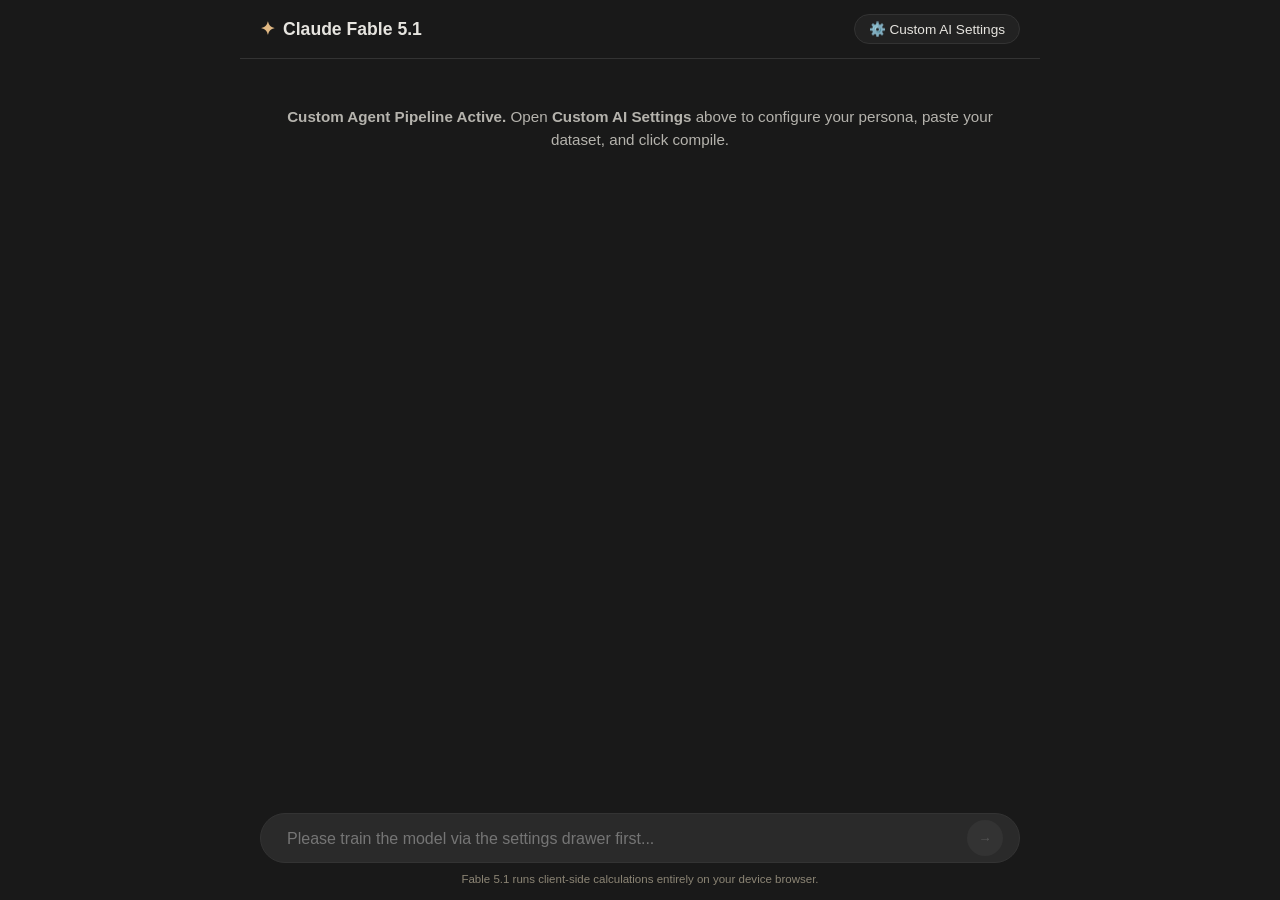
<file: index (1).html>
<!DOCTYPE html>
<html lang="en">
<head>
    <meta charset="UTF-8">
    <meta name="viewport" content="width=device-width, initial-scale=1.0">
    <title>Claude Fable 5.1</title>
    <style>
        :root {
            --bg-app: #191919;
            --bg-card: #222222;
            --bg-input: #2a2a2a;
            --text-main: #e6e4df;
            --text-muted: #b5b3ad;
            --accent: #e0b883; 
            --accent-red: #ff6b6b;
            --accent-green: #51cf66;
            --border: #333333;
        }

        body {
            margin: 0;
            padding: 0;
            background-color: var(--bg-app);
            color: var(--text-main);
            font-family: -apple-system, BlinkMacSystemFont, "Segoe UI", Roboto, Helvetica, Arial, sans-serif;
            height: 100vh;
            display: flex;
            justify-content: center;
        }

        .claude-app {
            width: 100%;
            max-width: 800px;
            height: 100vh;
            display: flex;
            flex-direction: column;
            background-color: var(--bg-app);
            position: relative;
        }

        .app-header {
            display: flex;
            justify-content: space-between;
            align-items: center;
            padding: 14px 20px;
            border-bottom: 1px solid var(--border);
        }

        .brand {
            font-size: 1.1rem;
            font-weight: 600;
            display: flex;
            align-items: center;
            gap: 8px;
        }

        .sparkle { color: var(--accent); }

        .icon-btn {
            background: var(--bg-card);
            border: 1px solid var(--border);
            color: var(--text-main);
            padding: 6px 14px;
            border-radius: 20px;
            font-size: 0.85rem;
            cursor: pointer;
        }

        .config-panel {
            background: var(--bg-card);
            border-bottom: 2px solid var(--border);
            padding: 20px;
            display: flex;
            flex-direction: column;
            gap: 10px;
            box-shadow: 0 10px 25px rgba(0,0,0,0.5);
            z-index: 5;
        }

        .hidden { display: none; }

        textarea {
            width: 100%;
            background: var(--bg-app);
            color: #e6e4df;
            border: 1px solid var(--border);
            border-radius: 8px;
            padding: 10px;
            box-sizing: border-box;
            font-size: 0.9rem;
        }

        #system-prompt { height: 60px; color: #93c5fd; }
        #training-data { height: 80px; color: #a7f3d0; font-family: monospace; }

        .action-btn {
            background: var(--accent);
            color: #111;
            font-weight: bold;
            border: none;
            padding: 12px;
            border-radius: 8px;
            cursor: pointer;
            margin-top: 10px;
        }

        .status-box { font-size: 0.8rem; color: var(--text-muted); font-family: monospace; }

        .slider-container { background: var(--bg-app); padding: 12px; border-radius: 8px; border: 1px solid var(--border); }
        .slider-header { display: flex; justify-content: space-between; font-size: 0.9rem; margin-bottom: 6px; }
        .badge { padding: 2px 6px; border-radius: 4px; font-size: 0.75rem; font-weight: bold; }
        .badge.unrestricted { background: rgba(255,107,107,0.15); color: var(--accent-red); }
        .badge.balanced { background: rgba(224,184,131,0.15); color: var(--accent); }
        .badge.strict { background: rgba(81,207,98,0.15); color: var(--accent-green); }
        
        input[type="range"] { width: 100%; accent-color: var(--accent); }
        .slider-labels { display: flex; justify-content: space-between; font-size: 0.75rem; color: var(--text-muted); margin-top: 4px; }

        .chat-container { flex: 1; overflow-y: auto; padding: 20px; display: flex; flex-direction: column; gap: 20px; }
        .msg { display: flex; flex-direction: column; max-width: 85%; }
        .msg.system { align-self: center; max-width: 100%; text-align: center; color: var(--text-muted); font-size: 0.85rem; }
        .msg.user { align-self: flex-end; }
        .msg.ai { align-self: flex-start; width: 100%; }
        .msg-content { padding: 12px 16px; border-radius: 16px; line-height: 1.5; font-size: 0.95rem; }
        .user .msg-content { background-color: var(--bg-input); border: 1px solid var(--border); }
        .ai .msg-content { font-family: monospace; white-space: pre-wrap; padding-left: 0; }

        .input-container { padding: 15px 20px; background: var(--bg-app); }
        .input-wrapper { display: flex; align-items: center; background-color: var(--bg-input); border: 1px solid var(--border); border-radius: 28px; padding: 6px 16px; gap: 12px; }

        #chat-input {
            flex: 1;
            background: transparent;
            border: none;
            resize: none;
            height: 24px;
            color: var(--text-main);
            font-size: 1rem;
            outline: none;
            font-family: inherit;
            padding-top: 4px;
        }
        #chat-input:disabled { cursor: not-allowed; }

        .send-btn {
            background-color: var(--accent);
            color: #111;
            border: none;
            width: 36px;
            height: 36px;
            border-radius: 50%;
            display: flex;
            align-items: center;
            justify-content: center;
            cursor: pointer;
        }
        .send-btn:disabled { background-color: #333; color: #555; cursor: not-allowed; }
        .disclaimer { text-align: center; font-size: 0.72rem; color: #8c8575; margin-top: 10px; }
    </style>
</head>
<body>
    <div class="claude-app">
        <header class="app-header">
            <div class="brand"><span class="sparkle">✦</span> Claude Fable 5.1</div>
            <button id="toggle-config-btn" class="icon-btn">⚙️ Custom AI Settings</button>
        </header>

        <section id="config-panel" class="config-panel hidden">
            <h3>1. System Persona Prompt</h3>
            <textarea id="system-prompt" placeholder="Example: You are an expert Python engineer. Keep explanations brief.">You are Claude Fable 5.1, an elite programming assistant.</textarea>
            
            <h3>2. Context Training Dataset</h3>
            <textarea id="training-data" placeholder="Paste sample code logic structures here...">
function add(a, b) { return a + b; }
function sub(a, b) { return a - b; }
function mul(a, b) { return a * b; }
function div(a, b) { return a / b; }
const value = mul(10, 5);</textarea>
            
            <button id="train-btn" class="action-btn">Compile Custom Agent Brain</button>
            <div class="status-box" id="status-box">Status: Waiting to compile neural pathways...</div>

            <div class="slider-container" style="margin-top:10px;">
                <div class="slider-header">
                    <span>Strictness Level:</span>
                    <span id="strictness-val" class="badge balanced">Balanced</span>
                </div>
                <input type="range" id="strictness-slider" min="0" max="100" value="50">
                <div class="slider-labels">
                    <span>Less Strict</span>
                    <span>More Strict</span>
                </div>
            </div>
        </section>

        <main class="chat-container" id="chat-container">
            <div class="msg system">
                <div class="msg-content">
                    <p><strong>Custom Agent Pipeline Active.</strong> Open <strong>Custom AI Settings</strong> above to configure your persona, paste your dataset, and click compile.</p>
                </div>
            </div>
        </main>

        <footer class="input-container">
            <div class="input-wrapper">
                <textarea id="chat-input" placeholder="Please train the model via the settings drawer first..." disabled></textarea>
                <button id="generate-btn" class="send-btn" disabled>→</button>
            </div>
            <div class="disclaimer">Fable 5.1 runs client-side calculations entirely on your device browser.</div>
        </footer>
    </div>

    <script>
        var toggleConfigBtn = document.getElementById('toggle-config-btn');
        var configPanel = document.getElementById('config-panel');
        var strictnessSlider = document.getElementById('strictness-slider');
        var strictnessVal = document.getElementById('strictness-val');
        var chatContainer = document.getElementById('chat-container');
        var chatInput = document.getElementById('chat-input');
        var generateBtn = document.getElementById('generate-btn');
        var trainBtn = document.getElementById('train-btn');

        var BACKEND_URL = window.location.origin;

        toggleConfigBtn.addEventListener('click', function() {
            configPanel.classList.toggle('hidden');
        });

        strictnessSlider.addEventListener('input', function() {
            var val = strictnessSlider.value;
            if (val < 35) {
                strictnessVal.textContent = "Unrestricted";
                strictnessVal.className = "badge unrestricted";
            } else if (val <= 70) {
                strictnessVal.textContent = "Balanced";
                strictnessVal.className = "badge balanced";
            } else {
                strictnessVal.textContent = "Max Strict";
                strictnessVal.className = "badge strict";
            }
        });

        function appendMessage(text, side) {
            var msgDiv = document.createElement('div');
            msgDiv.className = 'msg ' + side;
            
            var contentDiv = document.createElement('div');
            contentDiv.className = 'msg-content';
            contentDiv.innerHTML = text;
            
            msgDiv.appendChild(contentDiv);
            chatContainer.appendChild(msgDiv);
            chatContainer.scrollTop = chatContainer.scrollHeight;
        }

        trainBtn.addEventListener('click', async function() {
            var statusBox = document.getElementById('status-box');
            statusBox.textContent = "Compiling cloud memory blocks...";
            try {
                var res = await fetch(BACKEND_URL + '/train', {
                    method: 'POST',
                    headers: {'Content-Type': 'application/json'},
                    body: JSON.stringify({
                        system_prompt: document.getElementById('system-prompt').value,
                        dataset_text: document.getElementById('training-data').value
                    })
                });
                var data = await res.json();
                if (data.status === "success") {
                    statusBox.textContent = "Server pathways synchronized.";
                    chatInput.disabled = false;
                    generateBtn.disabled = false;
                    chatInput.placeholder = "Message Claude Fable 5.1...";
                    configPanel.classList.add('hidden');
                    appendMessage("<em>System initialized. Your cloud-hosted AI instance is active.</em>", "system");
                }
            } catch (err) {
                statusBox.textContent = "Network timeout. Try syncing backend layers again.";
                console.error(err);
            }
        });

        async function sendMessage() {
            var prompt = chatInput.value.trim();
            if (!prompt) return;
            appendMessage(prompt, 'user');
            chatInput.value = "";

            try {
                var res = await fetch(BACKEND_URL + '/generate', {
                    method: 'POST',
                    headers: {'Content-Type': 'application/json'},
                    body: JSON.stringify({ prompt: prompt, strictness: strictnessSlider.value })
                });
                var data = await res.json();
                appendMessage(data.output, 'ai');
            } catch (err) {
                appendMessage("<em>// Communication framework timed out. Please try again.</em>", 'ai');
                console.error(err);
            }
        }

        generateBtn.addEventListener('click', sendMessage);
        chatInput.addEventListener('keydown', function(e) {
            if (e.key === 'Enter' && !e.shiftKey) {
                e.preventDefault();
                sendMessage();
            }
        });
    </script>
</body>
</html>
</file>
